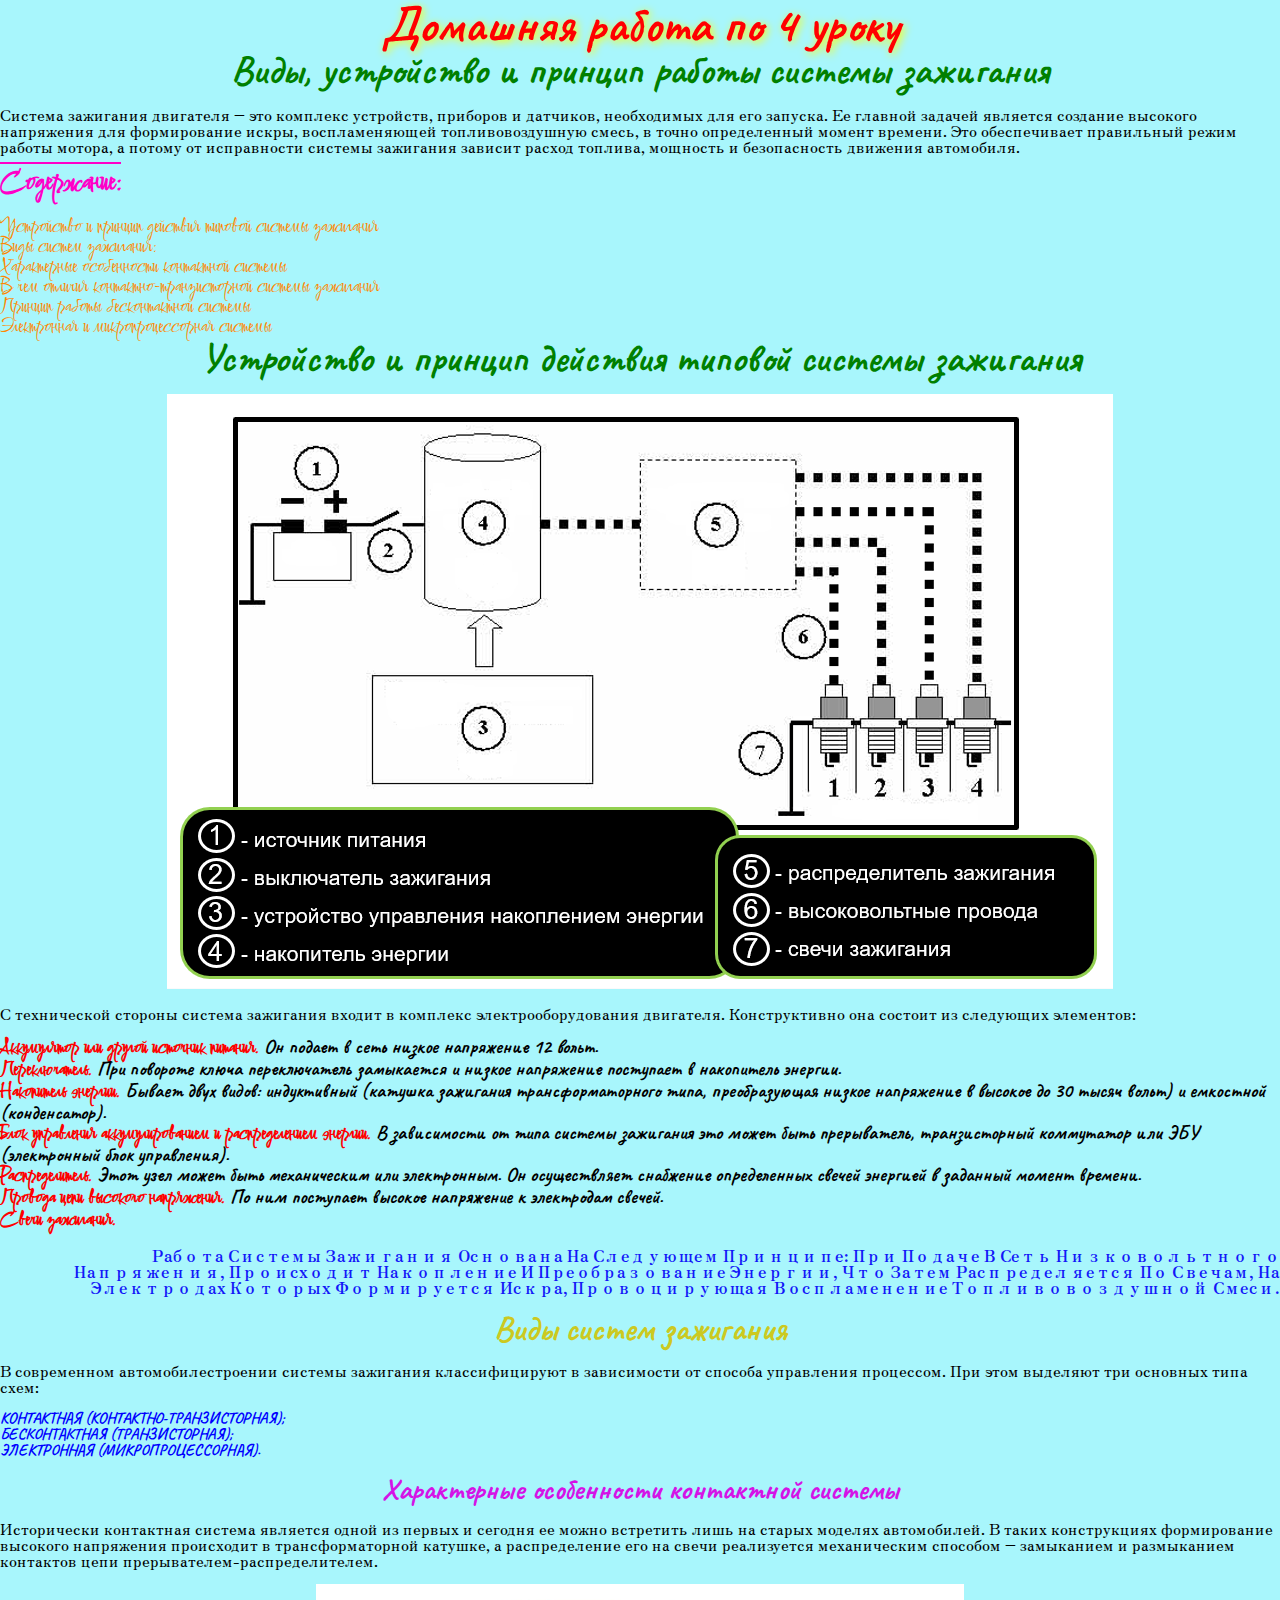
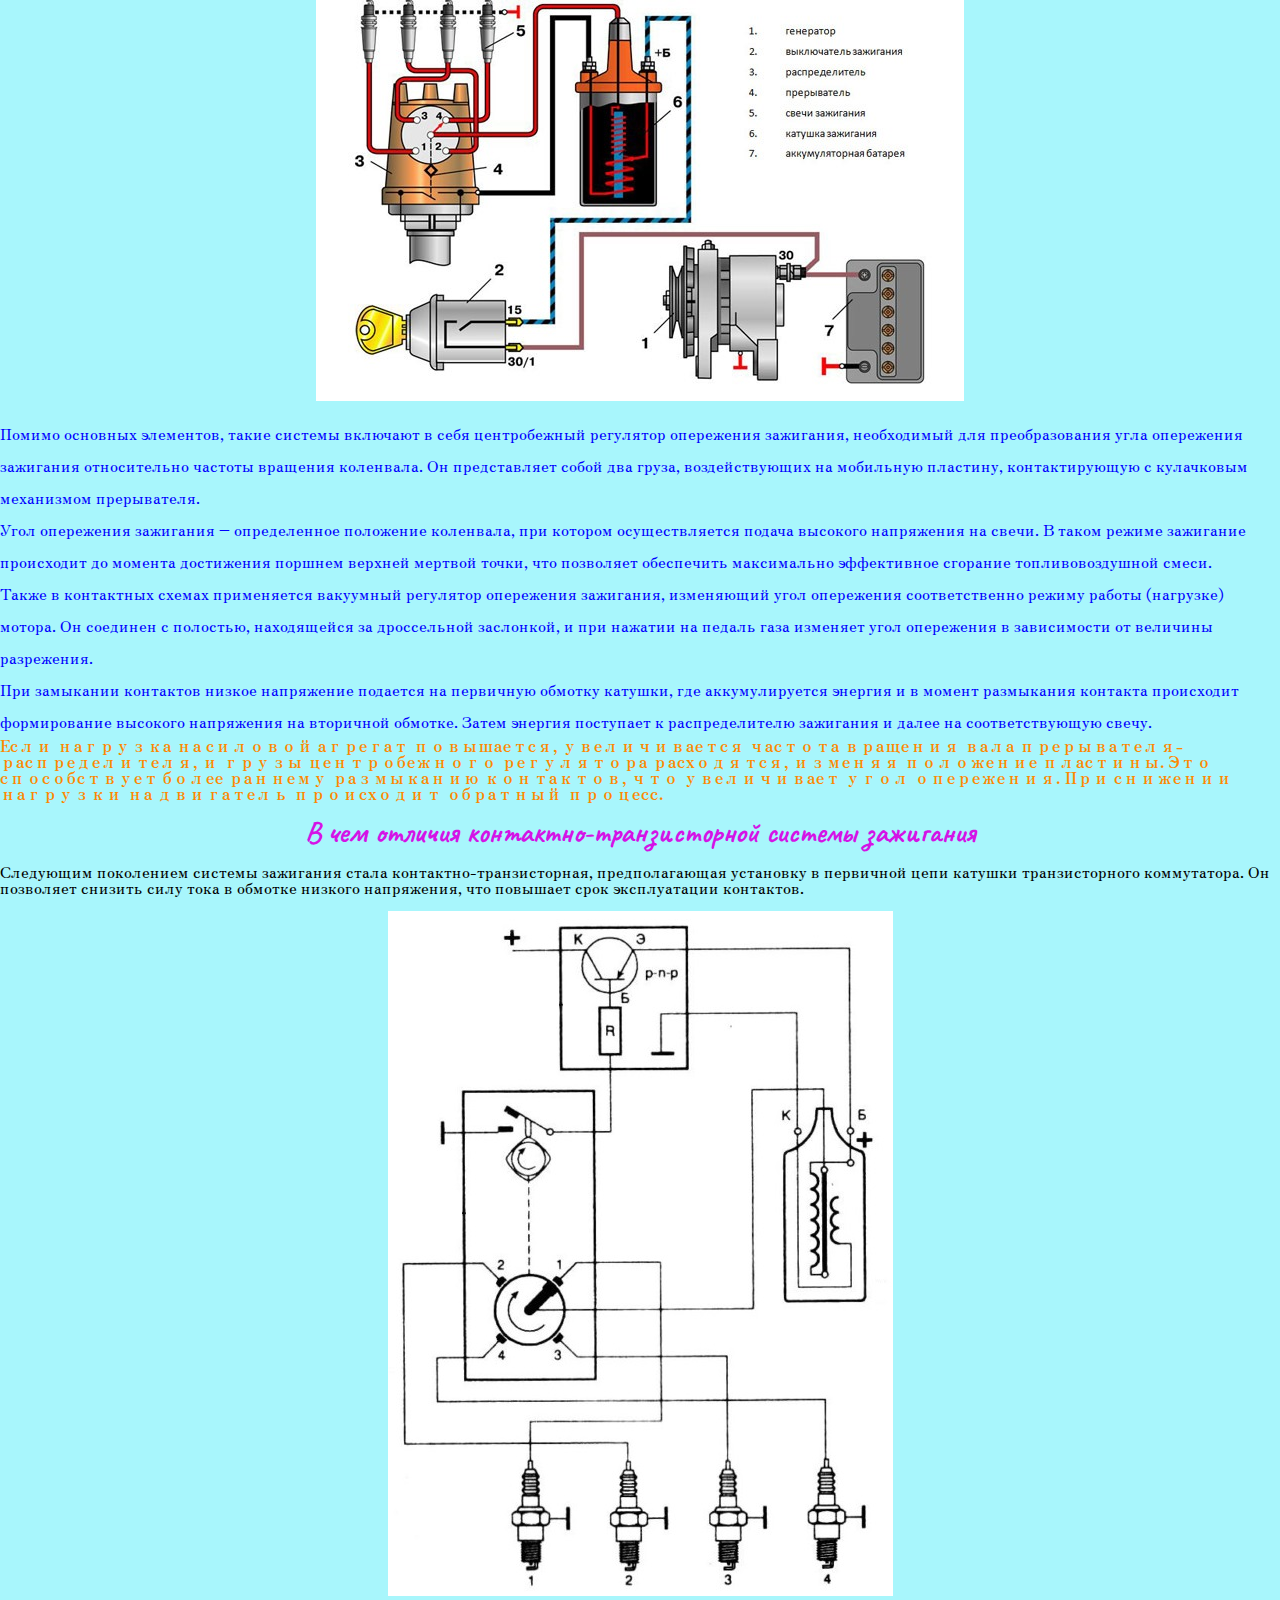
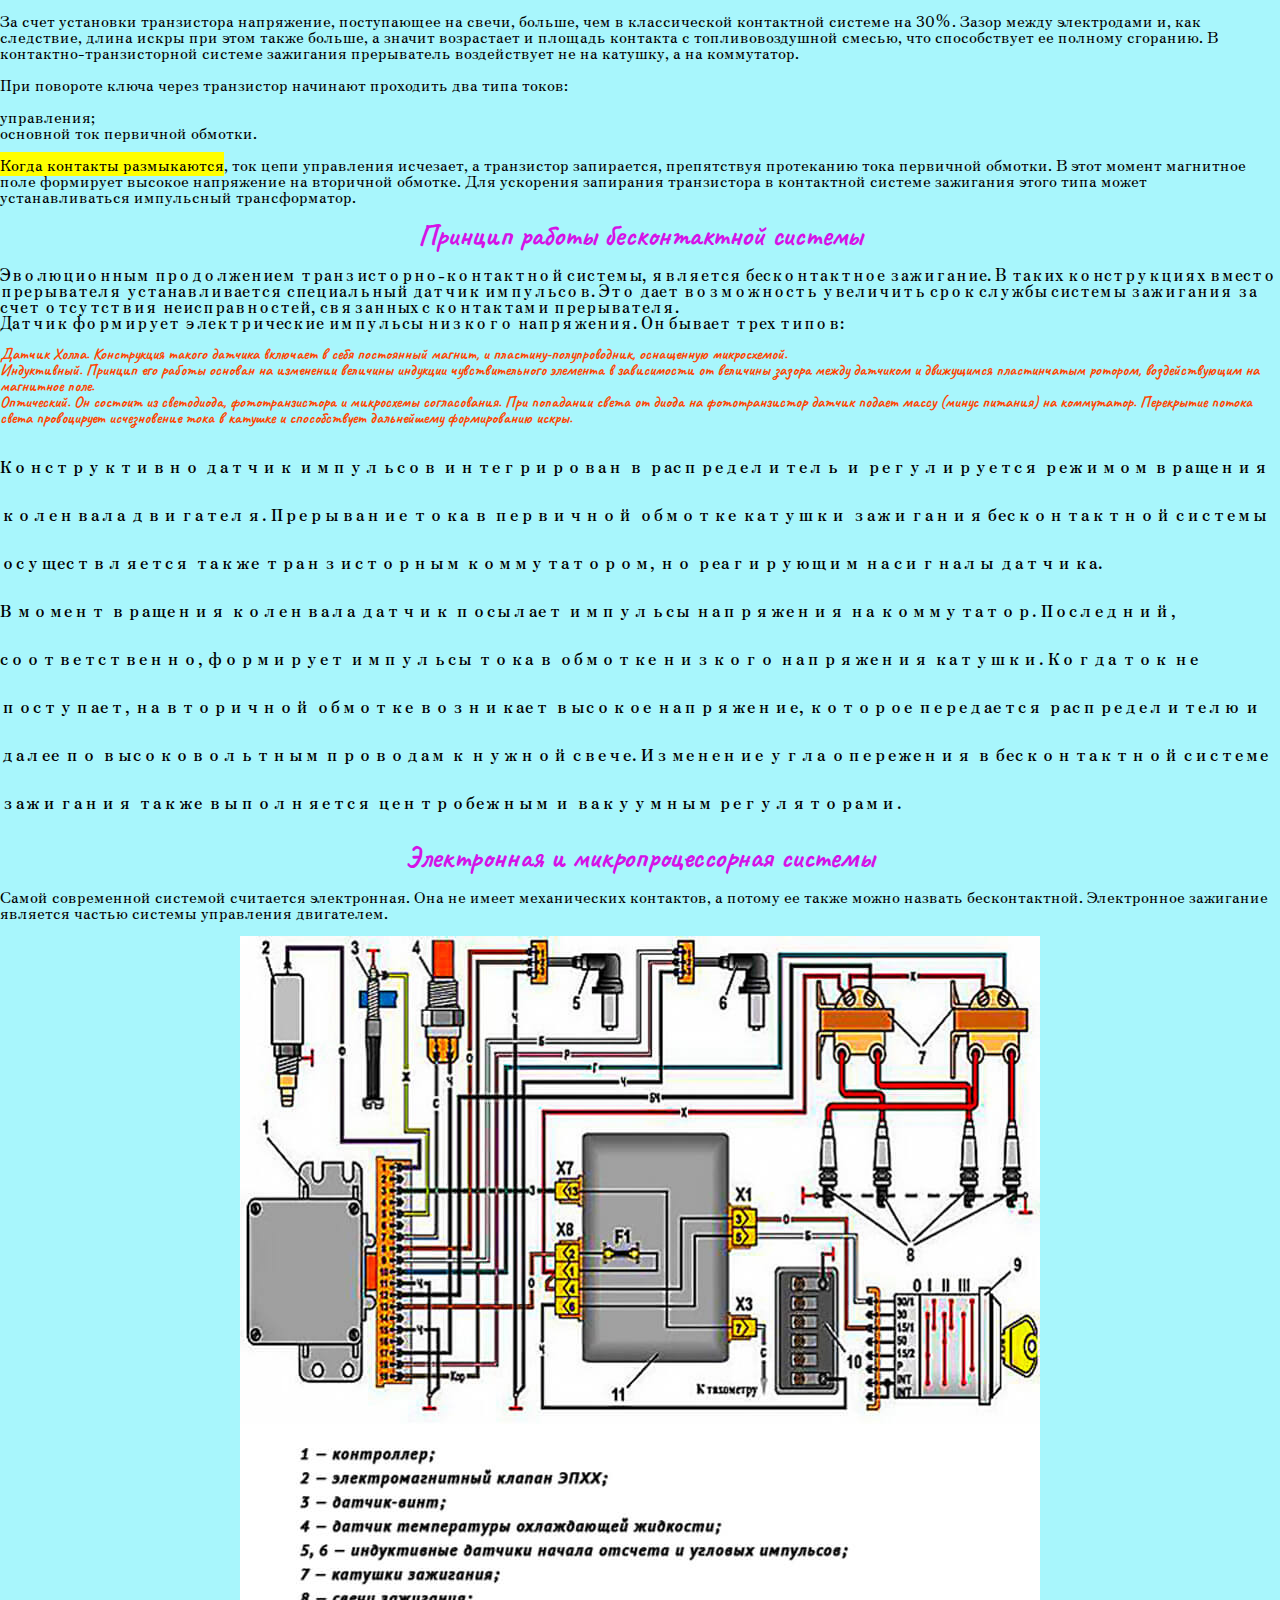
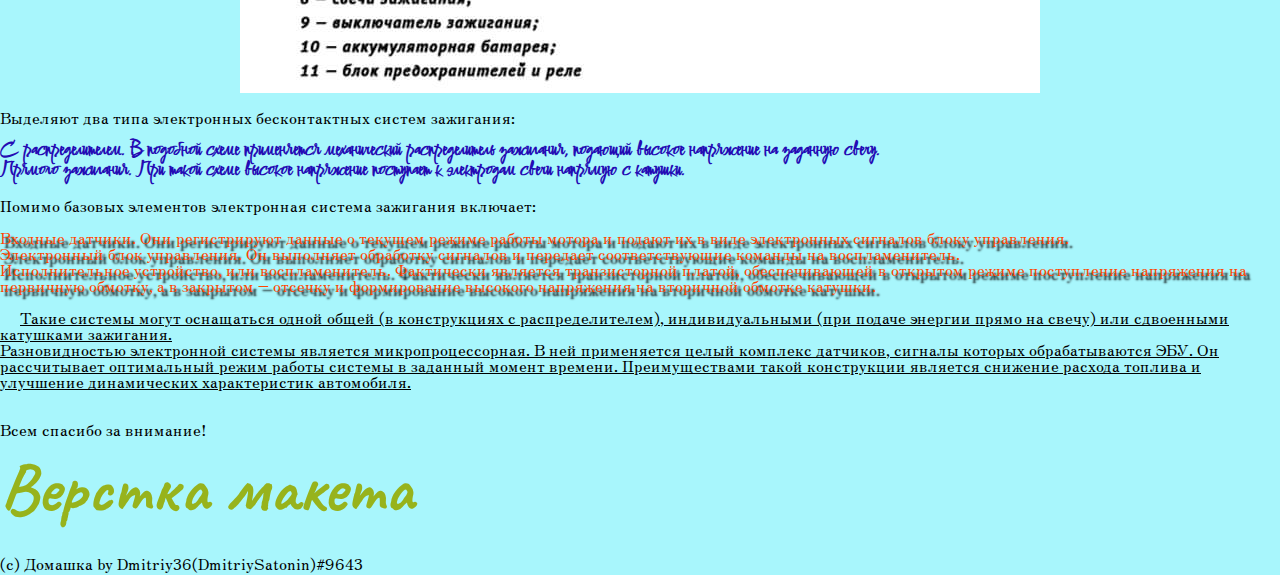
<file: index.html>
<!DOCTYPE html>
<html lang="ru">
<head>
    <meta charset="UTF-8">
    <meta http-equiv="X-UA-Compatible" content="IE=edge">
    <meta name="viewport" content="width=device-width, initial-scale=1.0">
    <link rel="stylesheet" href="css/style.css">
    <link rel="icon" href="img/faw.png" type="image/x-icon">
    <title>Домашка 4</title>
</head>
<body>
    <header class="header">
        <h1 class="main">Домашняя работа по 4 уроку</h1>
    </header>
    <main>
        <h2>Виды, устройство и принцип работы системы зажигания</h2>
        <br>
        <div class="object">
            <p class="text">Система зажигания двигателя – это комплекс устройств, приборов и датчиков, необходимых для его запуска. Ее главной задачей является создание высокого напряжения для формирование искры, воспламеняющей топливовоздушную смесь, в точно определенный момент времени. Это обеспечивает правильный режим работы мотора, а потому от исправности системы зажигания зависит расход топлива, мощность и безопасность движения автомобиля.
            </p>
        </div>
        <br>
        <nav class="navmenu">
            <p class="text">
                Содержание:               
            </p>
            <br>
            <ul>
                <li><a href="#a1">Устройство и принцип действия типовой системы зажигания</a></li>
                <li>
                    <a href="#a2">Виды систем зажигания:</a>
                    <ul>
                        <li><a href="#a3">Характерные особенности контактной системы</a></li>
                        <li><a href="#a4">В чем отличия контактно-транзисторной системы зажигания</a></li>
                        <li><a href="#a5">Принцип работы бесконтактной системы</a></li>
                        <li><a href="#a6">Электронная и микропроцессорная системы</a></li>
                    </ul>
                </li>
            </ul>
        </nav>
        <h2 id="a1">Устройство и принцип действия типовой системы зажигания</h2>
        <br>
        <div>
            <div class="image">
                <img src="img/1.png" alt="Компоненты системы зажигания">
            </div>
            <br>
            <p class="text">
                С технической стороны система зажигания входит в комплекс электрооборудования двигателя. Конструктивно она состоит из следующих элементов:
            </p>
            <br>
            <ul class="point">
                <li><span>Аккумулятор или другой источник питания.</span> Он подает в сеть низкое напряжение 12 вольт.</li>
                <li><span>Переключатель.</span> При повороте ключа переключатель замыкается и низкое напряжение поступает в накопитель энергии.</li>
                <li><span>Накопитель энергии.</span> Бывает двух видов: индуктивный (катушка зажигания трансформаторного типа, преобразующая низкое напряжение в высокое до 30 тысяч вольт) и емкостной (конденсатор).</li>
                <li><span>Блок управления аккумулированием и распределением энергии.</span> В зависимости от типа системы зажигания это может быть прерыватель, транзисторный коммутатор или ЭБУ (электронный блок управления).</li>
                <li><span>Распределитель.</span> Этот узел может быть механическим или электронным. Он осуществляет снабжение определенных свечей энергией в заданный момент времени.</li>
                <li><span>Провода цепи высокого напряжения.</span> По ним поступает высокое напряжение к электродам свечей.</li>
                <li><span>Свечи зажигания.</span></li>
            </ul>
            <br>
            <p id="a7">
                Работа системы зажигания основана на следующем принципе: при подаче в сеть низковольтного напряжения, происходит накопление и преобразование энергии, что затем распределяется по свечам, на электродах которых формируется искра, провоцирующая воспламенение топливовоздушной смеси.
            </p>
        </div>
        <br>
        <div>
            <h3 id="a2">Виды систем зажигания</h3>
            <br>
            <p>
                В современном автомобилестроении системы зажигания классифицируют в зависимости от способа управления процессом. При этом выделяют три основных типа схем:
            </p>
            <br>
            <ol>
                <li><span class="blue">контактная (контактно-транзисторная);</span></li>
                <li><span class="blue">бесконтактная (транзисторная);</span></li>
                <li><span class="blue">электронная (микропроцессорная).</span></li>
            </ol> 
        </div>
        <br>
        <div>  
            <h4 id="a3">Характерные особенности контактной системы</h4>
            <br>
            <p>Исторически контактная система является одной из первых и сегодня ее можно встретить лишь на старых моделях автомобилей. В таких конструкциях формирование высокого напряжения происходит в трансформаторной катушке, а распределение его на свечи реализуется механическим способом – замыканием и размыканием контактов цепи прерывателем-распределителем.
            </p>
            <br>
            <div class="image">
                <img src="img/2.jpg" alt="Устройство контактной системы зажигания">
            </div>
            <br>
            <p class="next-text">
                Помимо основных элементов, такие системы включают в себя центробежный регулятор опережения зажигания, необходимый для преобразования угла опережения зажигания относительно частоты вращения коленвала. Он представляет собой два груза, воздействующих на мобильную пластину, контактирующую с кулачковым механизмом прерывателя.<br>
                Угол опережения зажигания – определенное положение коленвала, при котором осуществляется подача высокого напряжения на свечи. В таком режиме зажигание происходит до момента достижения поршнем верхней мертвой точки, что позволяет обеспечить максимально эффективное сгорание топливовоздушной смеси.<br>
                Также в контактных схемах применяется вакуумный регулятор опережения зажигания, изменяющий угол опережения соответственно режиму работы (нагрузке) мотора. Он соединен с полостью, находящейся за дроссельной заслонкой, и при нажатии на педаль газа изменяет угол опережения в зависимости от величины разрежения. <br>
                При замыкании контактов низкое напряжение подается на первичную обмотку катушки, где аккумулируется энергия и в момент размыкания контакта происходит формирование высокого напряжения на вторичной обмотке. Затем энергия поступает к распределителю зажигания и далее на соответствующую свечу.
            </p>
            <p>
                Если нагрузка на силовой агрегат повышается, увеличивается частота вращения вала прерывателя-распределителя, и грузы центробежного регулятора расходятся, изменяя положение пластины. Это способствует более раннему размыканию контактов, что увеличивает угол опережения. При снижении нагрузки на двигатель происходит обратный процесс.
            </p>
        </div>
        <br>
        <div>
            <h4 id="a4">В чем отличия контактно-транзисторной системы зажигания</h4>
            <br>
            <p>
                Следующим поколением системы зажигания стала контактно-транзисторная, предполагающая установку в первичной цепи катушки транзисторного коммутатора. Он позволяет снизить силу тока в обмотке низкого напряжения, что повышает срок эксплуатации контактов.
            </p>
            <br>
            <div class="image">
                <img src="img/3.jpg" alt="Контактно-транзисторная система зажигания">
            </div>
            <br>
            <p>
                За счет установки транзистора напряжение, поступающее на свечи, больше, чем в классической контактной системе на 30%. Зазор между электродами и, как следствие, длина искры при этом также больше, а значит возрастает и площадь контакта с топливовоздушной смесью, что способствует ее полному сгоранию. В контактно-транзисторной системе зажигания прерыватель воздействует не на катушку, а на коммутатор.
            </p>
            <br>
            <p>
                При повороте ключа через транзистор начинают проходить два типа токов:
            </p>
            <br>
            <ul>
                <li>управления;</li>
                <li>основной ток первичной обмотки.</li>
            </ul>
            <br>
            <p>
                <mark>Когда контакты размыкаются</mark>, ток цепи управления исчезает, а транзистор запирается, препятствуя протеканию тока первичной обмотки. В этот момент магнитное поле формирует высокое напряжение на вторичной обмотке. Для ускорения запирания транзистора в контактной системе зажигания этого типа может устанавливаться импульсный трансформатор.
            </p>
        </div>
        <br>
        <div>
            <h4 id="a5">Принцип работы бесконтактной системы</h4>
            <br>
            <p class="bold">
                Эволюционным продолжением транзисторно-контактной системы, является бесконтактное зажигание. В таких конструкциях вместо прерывателя устанавливается специальный датчик импульсов. Это дает возможность увеличить срок службы системы зажигания за счет отсутствия неисправностей, связанных с контактами прерывателя.<br>
                Датчик формирует электрические импульсы низкого напряжения. Он бывает трех типов:
            </p>
            <br>
            <ol>
                <li>Датчик Холла. Конструкция такого датчика включает в себя постоянный магнит, и пластину-полупроводник, оснащенную микросхемой.</li>
                <li>Индуктивный. Принцип его работы основан на изменении величины индукции чувствительного элемента в зависимости от величины зазора между датчиком и движущимся пластинчатым ротором, воздействующим на магнитное поле.</li>
                <li>Оптический. Он состоит из светодиода, фототранзистора и микросхемы согласования. При попадании света от диода на фототранзистор датчик подает массу (минус питания) на коммутатор. Перекрытие потока света провоцирует исчезновение тока в катушке и способствует дальнейшему формированию искры.</li>
            </ol>
            <br>
            <p>
                Конструктивно датчик импульсов интегрирован в распределитель и регулируется режимом вращения коленвала двигателя. Прерывание тока в первичной обмотке катушки зажигания бесконтактной системы осуществляется также транзисторным коммутатором, но реагирующим на сигналы датчика. <br>
                В момент вращения коленвала датчик посылает импульсы напряжения на коммутатор. Последний, соответственно, формирует импульсы тока в обмотке низкого напряжения катушки. Когда ток не поступает, на вторичной обмотке возникает высокое напряжение, которое передается распределителю и далее по высоковольтным проводам к нужной свече. Изменение угла опережения в бесконтактной системе зажигания также выполняется центробежным и вакуумным регуляторами.
            </p>
        </div>
        <br>
        <div>
            <h4 id="a6">Электронная и микропроцессорная системы</h4>
            <br>
            <p> 
                Самой современной системой считается электронная. Она не имеет механических контактов, а потому ее также можно назвать бесконтактной. Электронное зажигание является частью системы управления двигателем.
            </p>
            <br>
            <div class="image">
                <img src="img/4.jpg" alt="Электронная система зажигания">
            </div>
            <br>
            <p>
                Выделяют два типа электронных бесконтактных систем зажигания:
            </p>
            <br>
            <ul class="upper navmenu">
                <li>С распределителем. В подобной схеме применяется механический распределитель зажигания, подающий высокое напряжение на заданную свечу.</li>
                <li>Прямого зажигания. При такой схеме высокое напряжение поступает к электродам свечи напрямую с катушки.</li>
            </ul>
            <br>
            <p>
                Помимо базовых элементов электронная система зажигания включает:
            </p>
            <br>
            <ul class="ololo">
                <li>Входные датчики. Они регистрируют данные о текущем режиме работы мотора и подают их в виде электронных сигналов блоку управления.</li>
                <li>Электронный блок управления. Он выполняет обработку сигналов и передает соответствующие команды на воспламенитель.</li>
                <li>Исполнительное устройство, или воспламенитель. Фактически является транзисторной платой, обеспечивающей в открытом режиме поступление напряжения на первичную обмотку, а в закрытом – отсечку и формирование высокого напряжения на вторичной обмотке катушки.</li>
            </ul>
            <br>
            <p>
                Такие системы могут оснащаться одной общей (в конструкциях с распределителем), индивидуальными (при подаче энергии прямо на свечу) или сдвоенными катушками зажигания. <br>
                Разновидностью электронной системы является микропроцессорная. В ней применяется целый комплекс датчиков, сигналы которых обрабатываются ЭБУ. Он рассчитывает оптимальный режим работы системы в заданный момент времени. Преимуществами такой конструкции является снижение расхода топлива и улучшение динамических характеристик автомобиля.
            </p>
        </div>
        <br>
    </main>
    <footer>
        <br>
        <p>Всем спасибо за внимание!</p>
        <br>
        <a class="lesson" href="onlinecourse.html" target="_blank">Верстка макета</a>
        <br>
        <br>
        <br>
        <p>(c) Домашка by Dmitriy36(DmitriySatonin)#9643</p>
    </footer>
</body>
</html>
</file>
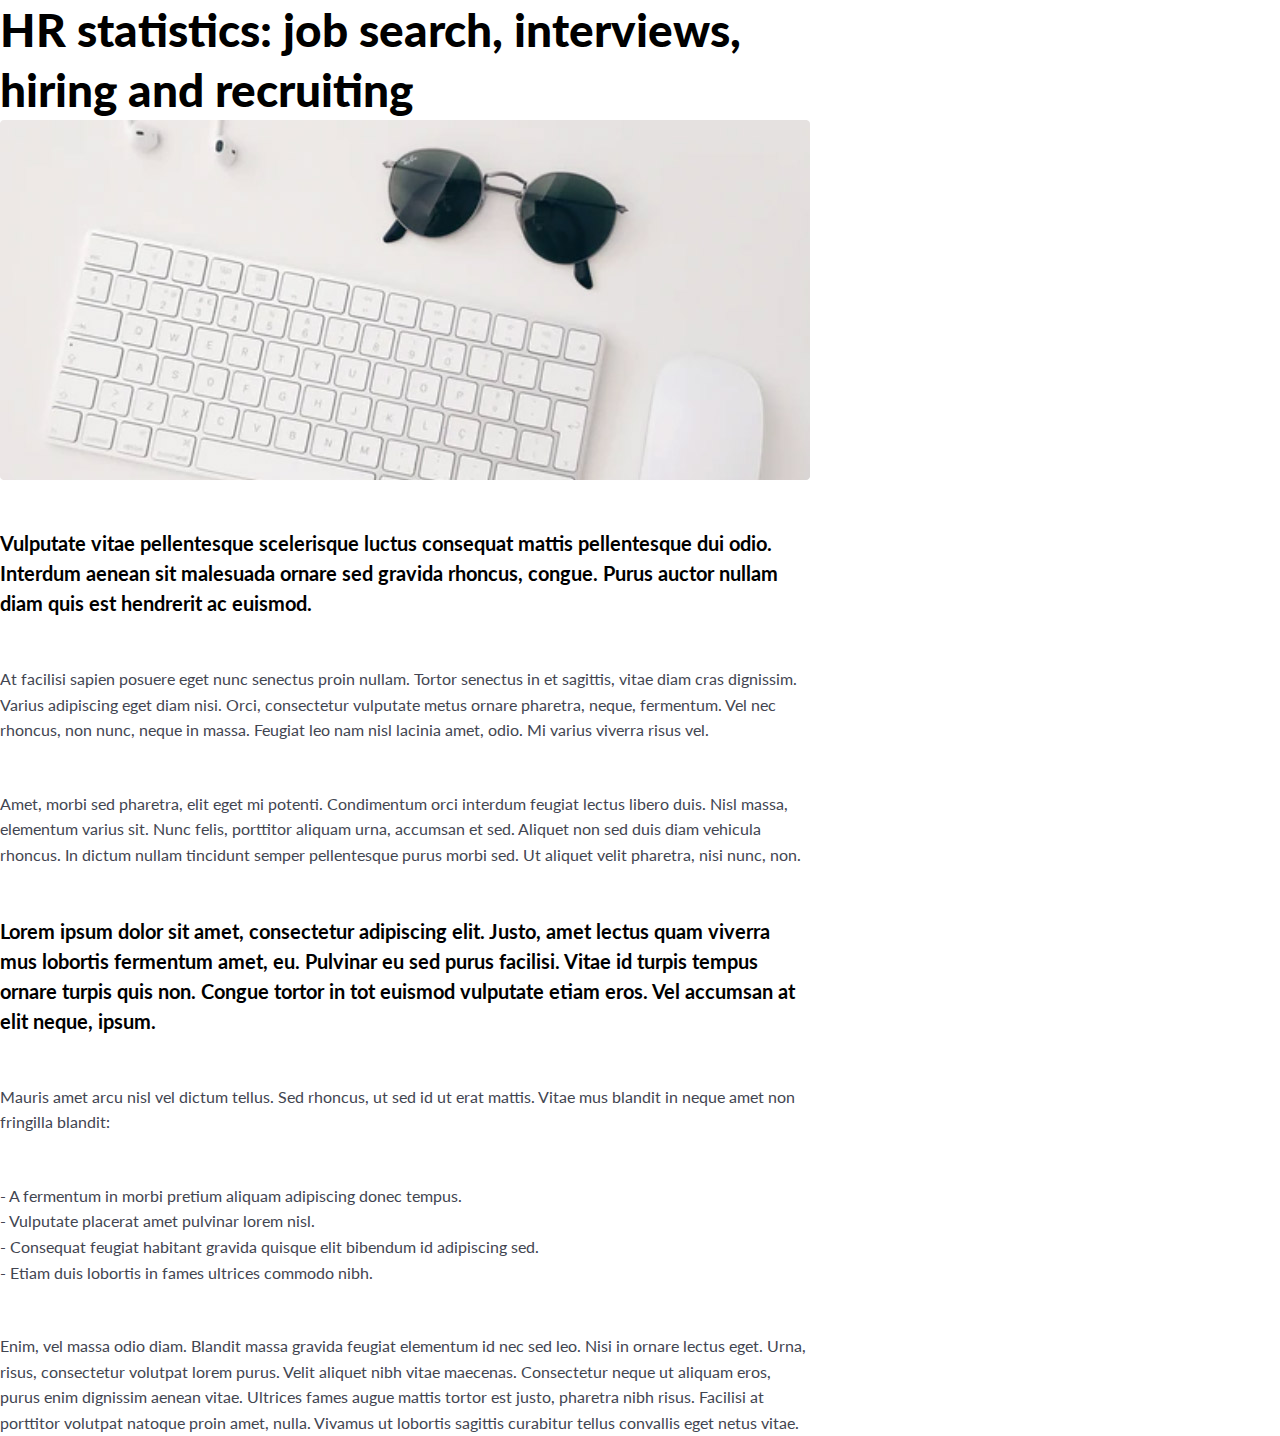
<file: onlinecourse.html>
<!DOCTYPE html>
<html lang="ru">
<head>
    <meta charset="UTF-8">
    <meta http-equiv="X-UA-Compatible" content="IE=edge">
    <meta name="viewport" content="width=device-width, initial-scale=1.0">
    <link rel="stylesheet" href="css/style1.css">
    <link rel="icon" href="img/faw.png" type="image/x-icon">
    <title>Верстка макета</title>
</head>
<body>
    <header>
        <h1>HR statistics: job search,  interviews, hiring and recruiting</h1>
    </header>
    <main>
        <div class="image">
            <img class="image-object" src="img/image.png" alt="Картинка">
        </div>
        <br>
        <br>
        <div class="part1">
            <p class="bold big-text">
                Vulputate vitae pellentesque scelerisque luctus consequat mattis pellentesque dui odio. Interdum aenean sit malesuada ornare sed gravida rhoncus, congue. Purus auctor nullam diam quis est hendrerit ac euismod. 
            </p>
            <br>
            <br>
            <p class="grey line">
                At facilisi sapien posuere eget nunc senectus proin nullam. Tortor senectus in et sagittis, vitae diam cras dignissim. Varius adipiscing eget diam nisi. Orci, consectetur vulputate metus ornare pharetra, neque, fermentum. Vel nec rhoncus, non nunc, neque in massa. Feugiat leo nam nisl lacinia amet, odio. Mi varius viverra risus vel.
            </p>
            <br>
            <br>
            <p class="grey line">
                Amet, morbi sed pharetra, elit eget mi potenti. Condimentum orci interdum feugiat lectus libero duis. Nisl massa, elementum varius sit. Nunc felis, porttitor aliquam urna, accumsan et sed. Aliquet non sed duis diam vehicula rhoncus. In dictum nullam tincidunt semper pellentesque purus morbi sed. Ut aliquet velit pharetra, nisi nunc, non.
            </p>
        </div>
        <br>
        <br>
        <div class="new-size">
            <p class="bold big-text">
                Lorem ipsum dolor sit amet, consectetur adipiscing elit. Justo, amet lectus quam viverra mus lobortis fermentum amet, eu. Pulvinar eu sed purus  facilisi. Vitae id turpis tempus ornare turpis quis non. Congue tortor in tot euismod vulputate etiam eros. Vel accumsan at elit neque, ipsum.
            </p>
        </div>
        <br>
        <br>    
        <div class="grey">
            <p class="new-size1 line">
                Mauris amet arcu nisl vel dictum tellus. Sed rhoncus, ut sed id ut erat mattis. Vitae mus blandit in neque amet non fringilla blandit:
            </p>
            <br>
            <br>
            <ul class="line">
                <li> - A fermentum in morbi pretium aliquam adipiscing donec tempus.</li>
                <li> - Vulputate placerat amet pulvinar lorem nisl.</li>
                <li> - Consequat feugiat habitant gravida quisque elit bibendum id adipiscing sed.</li>
                <li> - Etiam duis lobortis in fames ultrices commodo nibh.</li>
            </ul>
            <br>
            <br>
            <p class="new-size2 line">
                Enim, vel massa odio diam. Blandit massa gravida feugiat elementum id nec sed leo. Nisi in ornare lectus eget. Urna, risus, consectetur volutpat lorem purus. Velit aliquet nibh vitae maecenas. Consectetur neque ut aliquam eros, purus enim dignissim aenean vitae. Ultrices fames augue mattis tortor est justo, pharetra nibh risus. Facilisi at porttitor volutpat natoque proin amet, nulla. Vivamus ut lobortis sagittis curabitur tellus convallis eget netus vitae.
            </p>
        </div>

    </main>
    <footer>

    </footer>   
</body>
</html>
</file>
<file: css/style.css>
@import "null.css";
@import url("https://fonts.googleapis.com/css?family=Caveat:400,700&display=swap");
@font-face{
    font-family:"ZenOldMincho";
    src:url("../fonts/ZenOldMincho-Regular.woff2") format("woff2"), url("../fonts/ZenOldMincho-Regular.woff") format("woff");
    font-weight: 400;
    font-style: normal;
    font-display: swap;
}
@font-face{
    font-family: "ZenOldMincho";
    src:url("../fonts/ZenOldMincho-Bold.woff2") format("woff2"), url("../fonts/ZenOldMincho-Bold.woff") format("woff");
    font-weight: 700;
    font-style: normal;
    font-display: swap;
}
@font-face{
    font-family: "ZenOldMincho";
    src:url("../fonts/ZenOldMincho-Black.woff2") format("woff2"), url("../fonts/ZenOldMincho-Black.woff") format("woff");
    font-weight: 900;
    font-style: normal;
    font-display: swap;
}
@font-face{
    font-family: "Comforter";
    src:url("../fonts/Comforter-Regular.woff2") format("woff2"), url("../fonts/Comforter-Regular.woff") format("woff");
    font-weight: 400;
    font-style: normal;
    font-display: swap;
}
body{
    font-family: "ZenOldMincho", Arial, Helvetica, sans-serif;
    font-size: 16px;
    font-style: normal;
    font-weight: 400;
    background-color: rgba(153, 245, 252, 0.856);
    
}
h1{
    font-family: "caveat";
    font-size: 50px;
    font-style: normal;
    font-weight: 700;
    color: red;
    text-align: center;
    text-shadow: 2px 2px 8px yellow;
}
h2{
    font-family: "caveat";
    font-size: 40px;
    font-style: normal;
    font-weight: 700;
    color: green;
    text-align: center;
}
h3{
    font-family: "caveat";
    font-size: 35px;
    font-style: normal;
    font-weight: 700;
    color: rgb(204, 201, 32);
    text-align: center;
}
h4{
    font-family: "caveat";
    font-size: 30px;
    font-style: normal;
    font-weight: 700;
    color: rgb(212, 19, 230);
    text-align: center;
}
.navmenu{
    font-family: "comforter";
    font-size: 20px;
    font-style: normal;
    font-weight: 400;
    color: rgb(255, 136, 0);
    text-align: left;
}
.navmenu .text{
    font-family: "comforter";
    font-size: 28px;
    font-style: normal;
    font-weight: 700;
    color: rgb(255, 0, 200);
    text-decoration: overline;
}
ul.point>li{
    font-family: "caveat";
    font-size: 20px;
    font-style: normal;
    font-weight: 700;
}
.image{
    text-align: center;
}
#a7{
    text-transform: capitalize;
    color:rgb(19, 23, 248);
    text-align: right;
    font-weight: 900;
}
li span{
    font-family: "comforter";
    font-weight: 700;
    color: red;
}
span.blue{
    color: blue;
    font-family: "caveat";
    text-transform: uppercase;
}
.next-text + p{
    font-weight: 900;
    color:rgb(255, 136, 0);
}
.next-text{
    color: blue;
    line-height: 2;
}
ol>li{
    color: orangered;
    font-family: "caveat";
    font-weight: 700;
}
.bold{
    font-weight: 700;
}
ol ~ p{
    font-weight: 900;
    line-height: 3;
}
.navmenu.upper{
    color:rgb(36, 11, 180);
    font-weight: 700;
}
.ololo>li{
    color:orangered;
    text-shadow: 4px 4px 2px black;

}
.ololo~p{
    text-indent: 20px;
    text-decoration: underline;
}
.lesson{
    font-family: "caveat";
    font-size: 70px;
    font-style: normal;
    font-weight: 700;
    color: rgb(151, 179, 28);
}
</file>
<file: css/style1.css>
@import "null.css";
@import url("https://fonts.googleapis.com/css?family=Lato:400,700,900&display=swap");
body{
    font-family: "Lato", Arial, Helvetica, sans-serif;
    font-size: 16px;
    font-style: normal;
    font-weight: 400;
    line-height: 1.5;
}
h1{
    font-size: 46px;
    font-weight: 900;
    height: 120px;
    width: 810px;
    line-height: 1.3;
}
.image-object{
    width: 810px;
    height: 360px;
}
.part1{
    width: 810px;
}
.bold{
    font-weight: 700;
}
.big-text{
    font-size: 20px;
}
.grey{
    color: #424551
}
.new-size, .new-size1, .new-size2{
    width: 810px;
}
.new-size{
    height: 120px;
}
.new-siz1{
    height: 52px;
}
.new-siz2{
    height: 104px;
}
.line{
    line-height: 1.6;
}
</file>
